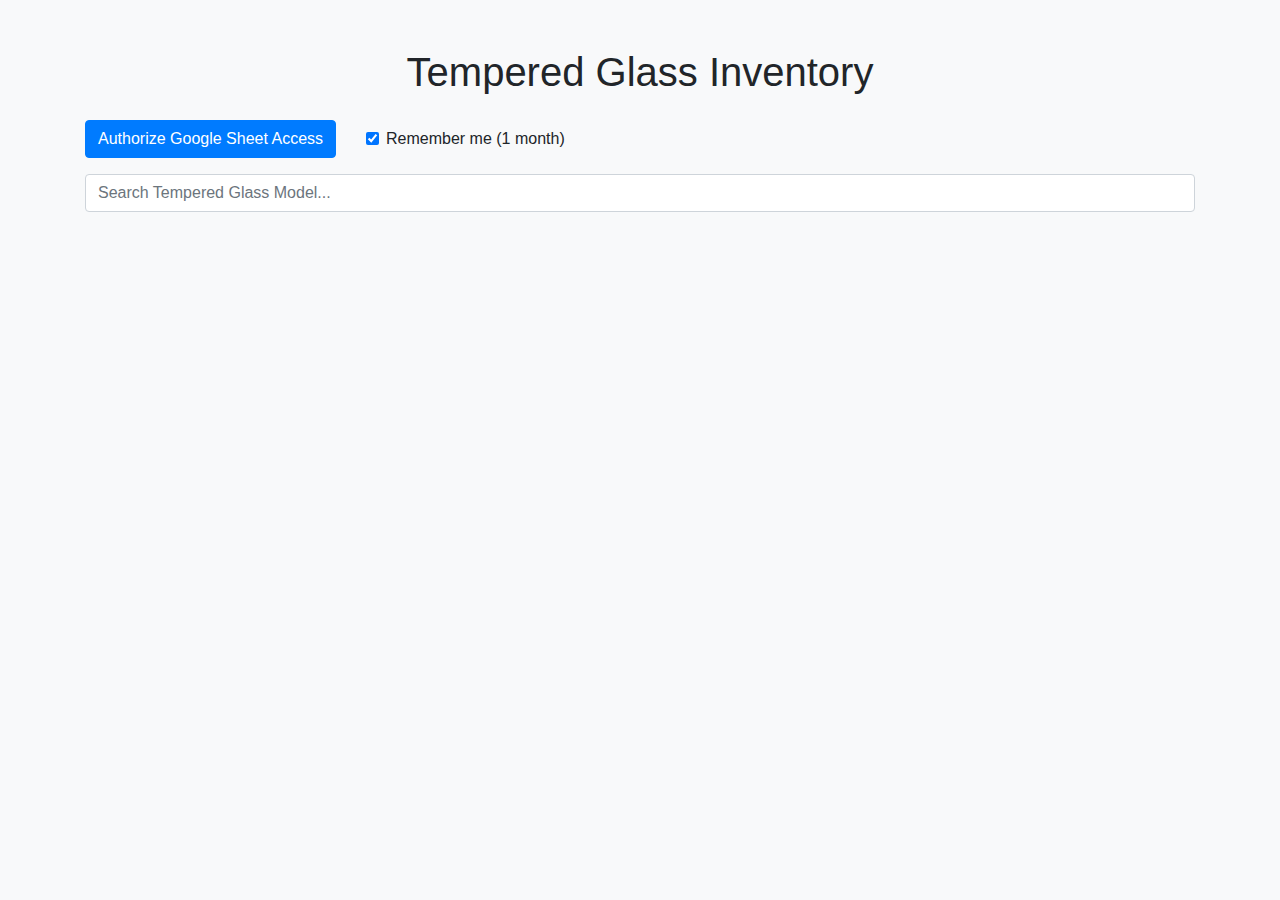
<file: index.html>
<!DOCTYPE html>
<html lang="en">
<head>
    <meta charset="UTF-8">
    <meta name="viewport" content="width=device-width, initial-scale=1.0">
    <title>TG Stock Management</title>
    <link href="https://stackpath.bootstrapcdn.com/bootstrap/4.5.2/css/bootstrap.min.css" rel="stylesheet">
    <link rel="stylesheet" href="style.css">
</head>
<body>
    <div class="container mt-5">
        <h1 class="text-center mb-4">Tempered Glass Inventory</h1>

        <div class="row mb-3 align-items-center">
            <div class="col-auto">
                <button id="authorize_button" class="btn btn-primary">Authorize Google Sheet Access</button>
                <button id="signout_button" class="btn btn-danger" style="display:none;">Sign Out</button>
            </div>
            <div class="col-auto">
                <div class="form-check">
                    <input class="form-check-input" type="checkbox" value="" id="rememberMeCheck" checked>
                    <label class="form-check-label" for="rememberMeCheck">
                        Remember me (1 month)
                    </label>
                </div>
            </div>
        </div>

        <div class="row mb-4">
            <div class="col">
                <input type="text" id="searchBox" class="form-control" placeholder="Search Tempered Glass Model...">
            </div>
        </div>

        <div id="temperedGlassContainer" class="row">
            </div>

        <div class="modal fade" id="orderModal" tabindex="-1" aria-labelledby="orderModalLabel" aria-hidden="true">
            <div class="modal-dialog">
                <div class="modal-content">
                    <div class="modal-header">
                        <h5 class="modal-title" id="orderModalLabel">Place Order</h5>
                        <button type="button" class="close" data-dismiss="modal" aria-label="Close">
                            <span aria-hidden="true">&times;</span>
                        </button>
                    </div>
                    <div class="modal-body">
                        <p><strong>Model:</strong> <span id="modalModelName"></span></p>
                        <p><strong>Variety:</strong> <span id="modalVariety"></span></p>
                        <p><strong>Current Stock:</strong> <span id="modalCurrentStock"></span></p>
                        <p><strong>Price:</strong> ₹<span id="modalPrice"></span></p>
                        <div class="form-group">
                            <label for="orderQuantity">Order Quantity (will reduce stock):</label>
                            <input type="number" class="form-control" id="orderQuantity" value="1" min="1">
                        </div>
                    </div>
                    <div class="modal-footer">
                        <button type="button" class="btn btn-secondary" data-dismiss="modal">Close</button>
                        <button type="button" class="btn btn-primary" id="confirmOrderButton">Confirm Order</button>
                    </div>
                </div>
            </div>
        </div>

    </div>

    <script src="https://code.jquery.com/jquery-3.5.1.slim.min.js"></script>
    <script src="https://cdn.jsdelivr.net/npm/@popperjs/core@2.5.4/dist/umd/popper.min.js"></script>
    <script src="https://stackpath.bootstrapcdn.com/bootstrap/4.5.2/js/bootstrap.min.js"></script>
    <script async defer src="https://apis.google.com/js/api.js" onload="gapiLoaded()"></script>
    <script async defer src="https://accounts.google.com/gsi/client" onload="gisLoaded()"></script>
    <script src="script.js"></script>
</body>
</html>
</file>
<file: style.css>
body {
    font-family: sans-serif;
    background-color: #f8f9fa;
}

#temperedGlassContainer .card {
    margin-bottom: 20px;
    box-shadow: 0 4px 8px rgba(0,0,0,0.1);
    transition: transform .2s;
}

#temperedGlassContainer .card:hover {
    transform: scale(1.03);
}

.card-title {
    font-size: 1.1rem;
    font-weight: bold;
}

.card-text {
    font-size: 0.9rem;
    margin-bottom: 0.5rem;
}

.price {
    color: #28a745;
    font-weight: bold;
}

.stock {
    color: #17a2b8;
}

/* Ensure 5 cards per row on larger screens */
@media (min-width: 992px) { /* Large devices (desktops, 992px and up) */
    #temperedGlassContainer .col-lg-custom {
        flex: 0 0 20%;
        max-width: 20%;
    }
}
@media (min-width: 768px) and (max-width: 991.98px) { /* Medium devices (tablets, 768px and up) */
    #temperedGlassContainer .col-md-custom {
        flex: 0 0 33.3333%;
        max-width: 33.3333%;
    }
}
@media (max-width: 767.98px) { /* Small devices (landscape phones, less than 768px) */
    #temperedGlassContainer .col-sm-custom {
        flex: 0 0 50%;
        max-width: 50%;
    }
}
</file>
